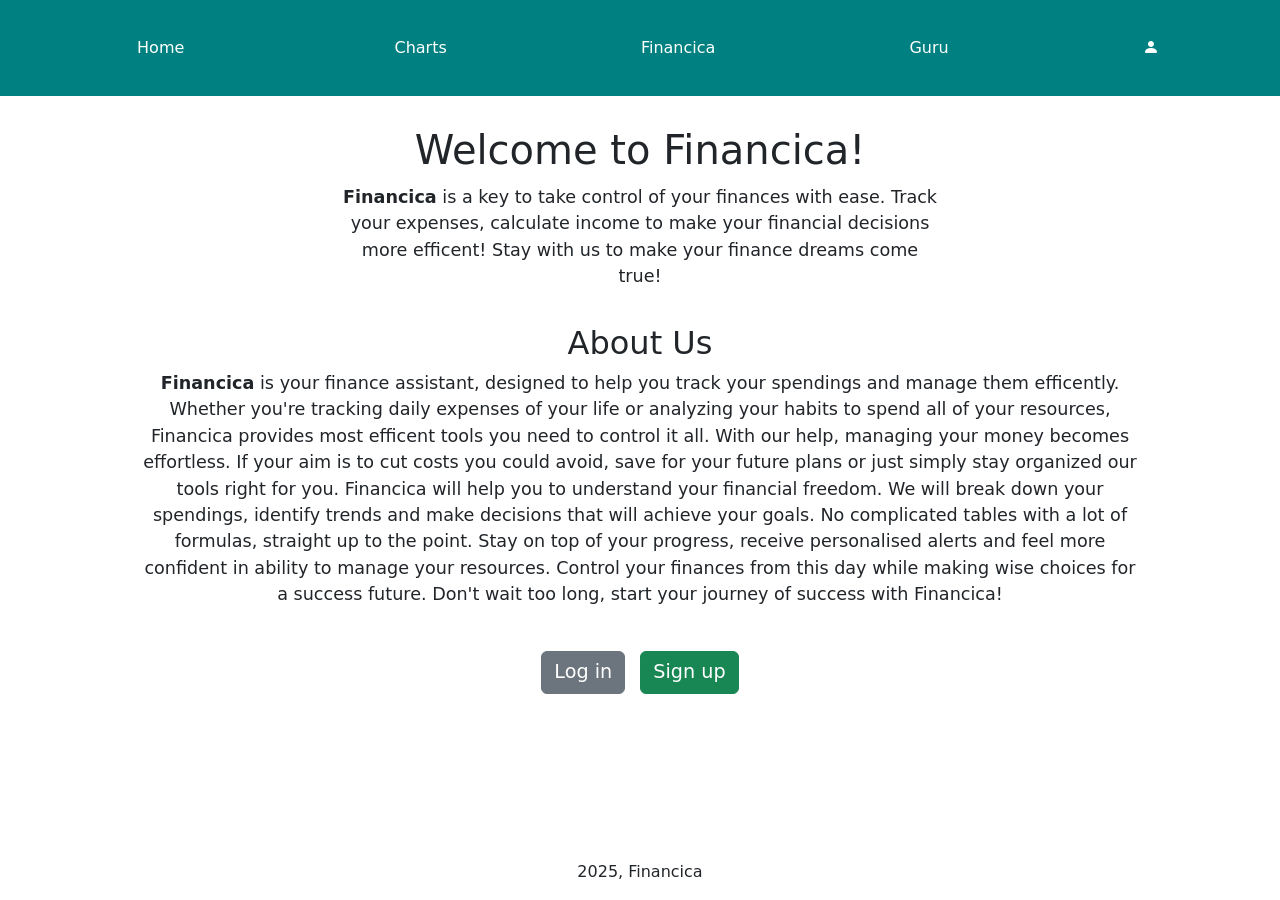
<file: index.html>
<!DOCTYPE html>
<html lang = "en">
    <head>
        <meta charset="UTF-8">
        <meta name="viewport" content="width=device-width, initial-scale=1.0">
        <title>Financica</title>
        <link rel="stylesheet" href="styles.css">
        <link href="https://cdn.jsdelivr.net/npm/bootstrap@5.3.3/dist/css/bootstrap.min.css" rel="stylesheet" integrity="sha384-QWTKZyjpPEjISv5WaRU9OFeRpok6YctnYmDr5pNlyT2bRjXh0JMhjY6hW+ALEwIH" crossorigin="anonymous">
        <script src="https://cdn.jsdelivr.net/npm/bootstrap@5.3.3/dist/js/bootstrap.bundle.min.js" integrity="sha384-YvpcrYf0tY3lHB60NNkmXc5s9fDVZLESaAA55NDzOxhy9GkcIdslK1eN7N6jIeHz" crossorigin="anonymous"></script>
        <link href="https://cdn.jsdelivr.net/npm/bootstrap-icons/font/bootstrap-icons.css" rel="stylesheet">
    </head>
    <body>
        <header>
            <nav class="navbar navbar-expand-lg bg-#6CABE7 navbar-dark">
                <div class="container-fluid">
                    <button class="navbar-toggler" type="button" data-bs-toggle="collapse" data-bs-target="#navbarContent" aria-controls="navbarContent" aria-expanded="false" aria-label="Toggle navigation">
                        <span class="navbar-toggler-icon"></span>
                    </button>
    
                    <div class="collapse navbar-collapse" id="navbarContent">
                        <ul class="navbar-nav mb-2 mb-lg-0 w-100 justify-content-around">
                            <li class="nav-item">
                                <a id="nav-home" class="nav-link active mx-3 text-white" aria-current="page" href="index.html">Home</a>
                            </li>
                            <li class="nav-item">
                                <a id="nav-about" class="nav-link mx-3 text-white" href="charts.html">Charts</a>
                            </li>
                            <li class="navbar-item">
                                <a class="nav-link text-white" style="font-style: bold;" href="contact.html">Financica</a>
                            </li>
                            <li class="nav-item">
                                <a id="nav-contact" class="nav-link mx-3 text-white" href="guru.html">Guru</a>
                            </li>
                            <li>
                                <a id="nav-profile" class="nav-link text-white" href="profile.html">
                                    <i class="bi bi-person-fill"></i>
                                </a>
                            </li>
                        </ul>
                    </div>
                </div>
            </nav>
            
        </header>
        
        <main>
            <h1 align="center">Welcome to Financica!</h1>
            <p align="center" style="max-width: 600px; margin: 10px auto; font-size: 1.1em;">
                <strong>Financica</strong> is a key to take control of your finances with ease. Track your expenses, calculate income 
                to make your financial decisions more efficent! Stay with us to make your finance dreams come true!
            </p><br>
            <h2 align="center">About Us</h2>
        <p style="max-width: 1000px; margin: 0 auto; font-size: 1.1em;" align="center">
            <strong>Financica</strong> is your finance assistant, designed to help you 
            track your spendings and manage them efficently. Whether you're tracking 
            daily expenses of your life or analyzing your habits to spend all of your resources, Financica provides 
            most efficent tools you need to control it all. With our help, managing your money becomes effortless. 
            If your aim is to cut costs you could avoid, save for your future plans or just simply stay organized our tools right for you.
            Financica will help you to understand your financial freedom. We will break down your spendings, identify trends and make decisions that will achieve your goals.
            No complicated tables with a lot of formulas, straight up to the point. Stay on top of your progress, receive personalised alerts and feel more confident in ability to manage your resources.
            Control your finances from this day while making wise choices for a success future. Don't wait too long, start your journey of success with Financica!
        </p> <br>

        <div align="center" style="margin-top: 20px;">
            <button class="btn btn-secondary" onclick="window.location.href='auth.html';" style="font-size: 1.2em;">Log in</button>
            <button class="btn btn-success" onclick="window.location.href='auth.html';" style="font-size: 1.2em; margin-left: 10px; ">Sign up</button>
        </div>

        </main>
        

        <footer>
            <p>2025, Financica</p>
        </footer>
    </body>
</html>
</file>
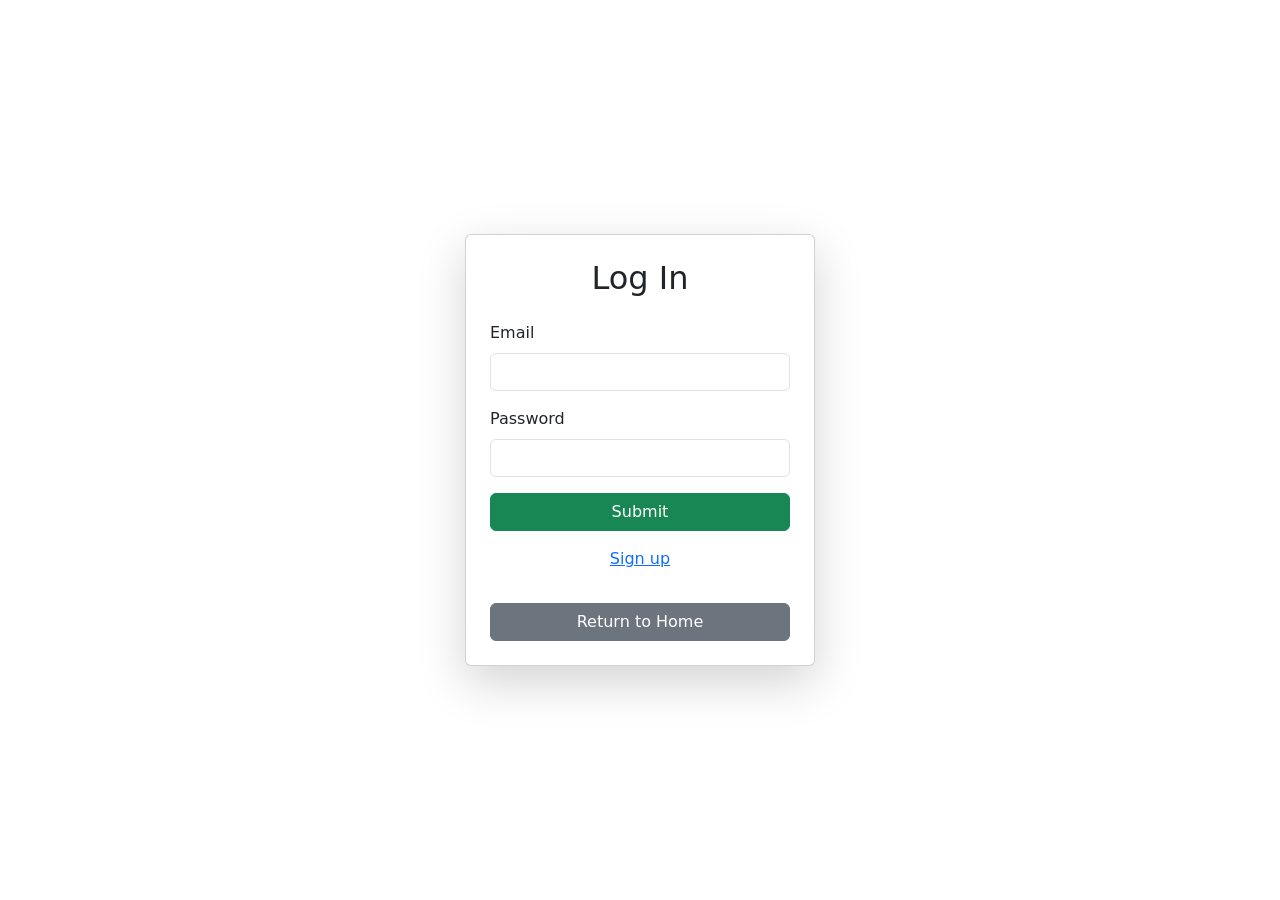
<file: auth.html>
<!DOCTYPE html>
<html lang = "en">
    <head>
        <meta charset="UTF-8">
        <meta name="viewport" content="width=device-width, initial-scale=1.0">
        <title>Financica</title>
        <link rel="stylesheet" href="styles.css">
        <link href="https://cdn.jsdelivr.net/npm/bootstrap@5.3.3/dist/css/bootstrap.min.css" rel="stylesheet" integrity="sha384-QWTKZyjpPEjISv5WaRU9OFeRpok6YctnYmDr5pNlyT2bRjXh0JMhjY6hW+ALEwIH" crossorigin="anonymous">
        <script src="https://cdn.jsdelivr.net/npm/bootstrap@5.3.3/dist/js/bootstrap.bundle.min.js" integrity="sha384-YvpcrYf0tY3lHB60NNkmXc5s9fDVZLESaAA55NDzOxhy9GkcIdslK1eN7N6jIeHz" crossorigin="anonymous"></script>
        <link href="https://cdn.jsdelivr.net/npm/bootstrap-icons/font/bootstrap-icons.css" rel="stylesheet">
    </head>
    <body>
        <div class="container d-flex justify-content-center align-items-center vh-100">
            <div class="card p-4 shadow-lg" style="width: 350px;">
                <h2 class="text-center mb-4" id="authTitle">Log In</h2>
                <form id="authForm">
                    <div class="mb-3">
                        <label for="email" class="form-label">Email</label>
                        <input type="email" class="form-control" id="email" required>
                    </div>
                    <div class="mb-3">
                        <label for="password" class="form-label">Password</label>
                        <input type="password" class="form-control" id="password" required>
                    </div>
                    <button type="submit" class="btn btn-success w-100">Submit</button>
                </form>
                <p class="text-center mt-3">
                    <a href="#" id="toggleAuth">Sign up</a>
                </p>
                <a href="index.html" class="btn btn-secondary w-100 mt-3">Return to Home</a>
            </div>
        </div>
    
        <script>
            // Toggle between "Log In" and "Sign Up" text
            document.getElementById("toggleAuth").addEventListener("click", function (event) {
                event.preventDefault();
                let title = document.getElementById("authTitle");
                this.textContent = (title.textContent === "Log In") ? "Log In" : "Sign up";
                title.textContent = (title.textContent === "Log In") ? "Sign Up" : "Log In";
            });
        </script>
    </body>
     
</html>
</file>
<file: styles.css>
header {
    background-color: #008080;
    color: white;
    padding: 20px;
    text-align: center;
    margin-bottom: 10px;
}

body {
    display: flex;
    flex-direction: column;
    min-height: 100vh;
    font-family: Arial, sans-serif;
    margin: 0;
    padding: 0;
    background-color: #ffffff;
}

nav {
    display: flex;
    justify-content: space-around;
}

.nav-link {
    color: white;
}

.navbar-center {
    display: flex;
    justify-content: center;
    position: absolute;
    left: 50%;
    transform: translateX(-50%);
}



main {
    flex-grow: 1;
    padding: 20px;
    justify-content: center; 
    align-items: center; 
    text-align: center;
}

ul {
    display: flex;
    flex-direction: column;
    align-items: bottom;
}

.card {
    transition: transform 0.3s ease, box-shadow 0.3s ease;
    cursor: pointer;
    opacity: 1;
}

.card:hover {
    transform: scale(1.05);
    box-shadow: 0 8px 16px rgba(0, 0, 0, 0.2);
}

.card-title {
    font-family: "Libre Baskerville";
}

.card-text {
    font-family: "Fjalla One";
    font-weight: bold;
}

.form {
    width: 100%;
    max-width: 600px;
    margin: 0 auto;
    padding: 10px;
}
  
.row1,
.row2 {
    display: flex;
    justify-content: space-between; /* Ensure even spacing between inputs */
    gap: 10px; /* Add space between fields */
    margin-bottom: 20px; /* Space between rows */
}

.row1 {
    padding-top: 20px;
}

.row2 {
    justify-content: center;
}

.field {
    flex: 1; /* Make all fields take equal width */
}
  
.field input {
    width: 100%; /* Ensure input fields stretch to their container */
    padding: 8px;
    border: 2px solid #222121;
    border-radius: 8px;
}

footer p{
    display: flex;
    align-items: center;
    justify-content: center;
}
</file>
